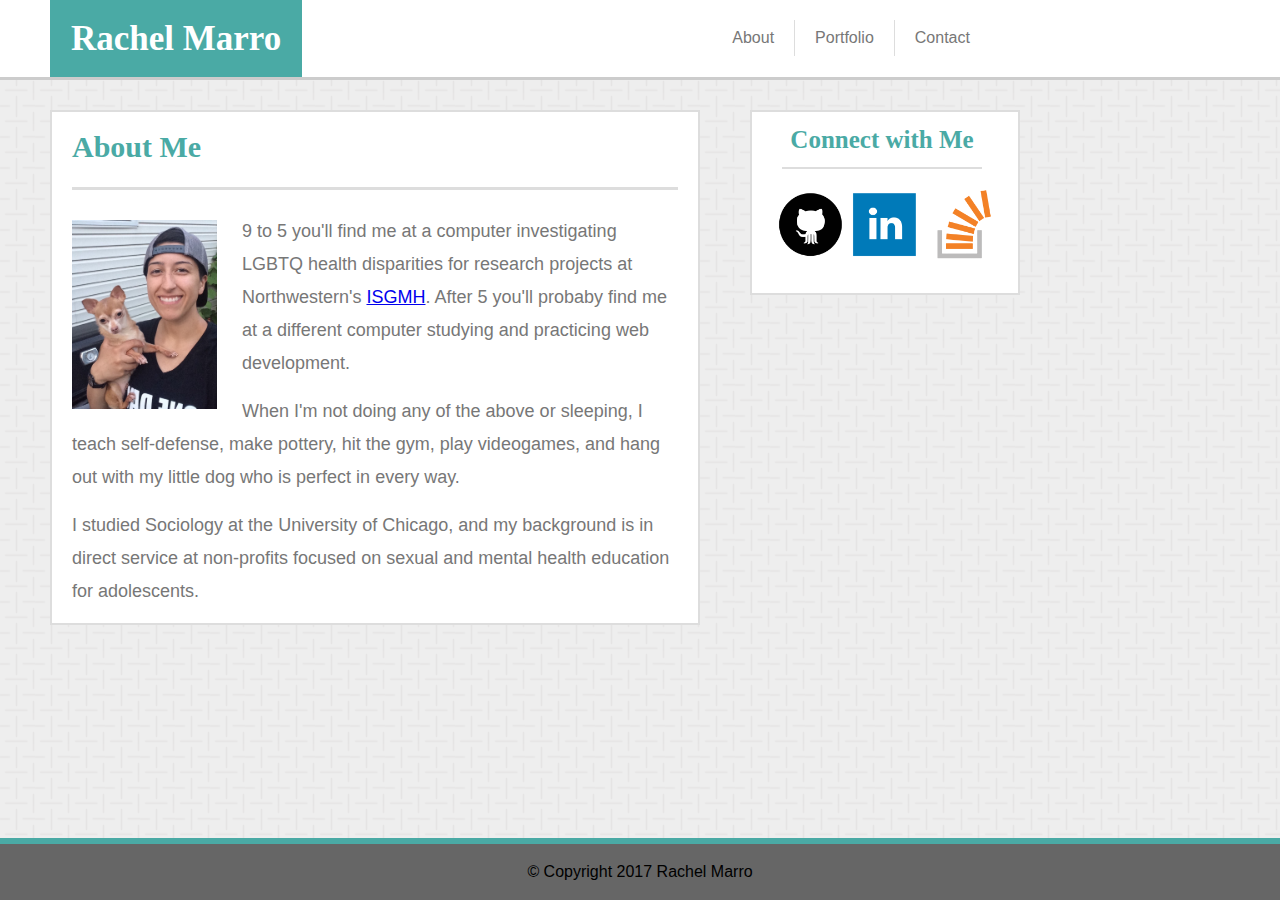
<file: index.html>
<!DOCTYPE html>
<html>
	<head>
		<meta charset="utf-8"/>
		<link rel="stylesheet" type="text/css" href="assets/css/reset.css">
		<link rel="stylesheet" type="text/css" href="assets/css/style.css">
		<title>R Marro</title>

		<meta name="viewport" content="width=device-width, initial-scale=1.0">

	</head>

	<body>

		<header>
				<h1 id="name">Rachel Marro</h1>
			
<!--Menu option on the top right side of the page-->
				<nav>
					<ul>
						<li><a href="index.html">About</a></li>
						<li><a href="portfolio.html">Portfolio</a></li>
						<li><a href="contact.html">Contact</a></li>
					</ul>	
				</nav>
			</header>


	
<!--container for all the middle stuff between header and footer-->
		<div class="container">

<!--About me, photo, and bio-->
			<div class="main_about">
				<h2>About Me</h2>
				<img src="assets/images/picture.jpg" width=145px alt="picture with dog">
				<section id="bio">
					<p>
						9 to 5 you'll find me at a computer investigating LGBTQ health disparities for research projects at Northwestern's <a href="https://isgmh.northwestern.edu/" target="_blank">ISGMH</a>. After 5 you'll probaby find me at a different computer studying and practicing web development. 
					</p>

					<p>
						When I'm not doing any of the above or sleeping, I teach self-defense, make pottery, hit the gym, play videogames, and hang out with my little dog who is perfect in every way.
					</p>

					<p>
						I studied Sociology at the University of Chicago, and my background is in direct service at non-profits focused on sexual and mental health education for adolescents.
					</p>

				</section>
			</div>

<!--Social Media links on the far right side-->
			<aside class="connect">

				<h3>Connect with Me</h3>

				<a href="https://github.com/rmarro" target="_blank">
					<img src="assets/images/github_logo.png" alt="github logo" width=70px>
				</a>

				<a href="http://www.linkedin.com/in/rachel-marro" target="_blank">
					<img src="assets/images/linkedin_logo.png" alt="linkedin logo" width=70px>
				</a>

				<a href="https://stackoverflow.com/users/8787363/r-marro" target="_blank">
					<img src="assets/images/overflow_logo.png" alt="stackoverflow logo" width=70px>
				</a>

			</aside>
		</div>

		<footer>
			<p>&copy Copyright 2017 Rachel Marro</p>
		</footer>
			
	</body>
</html>
</file>
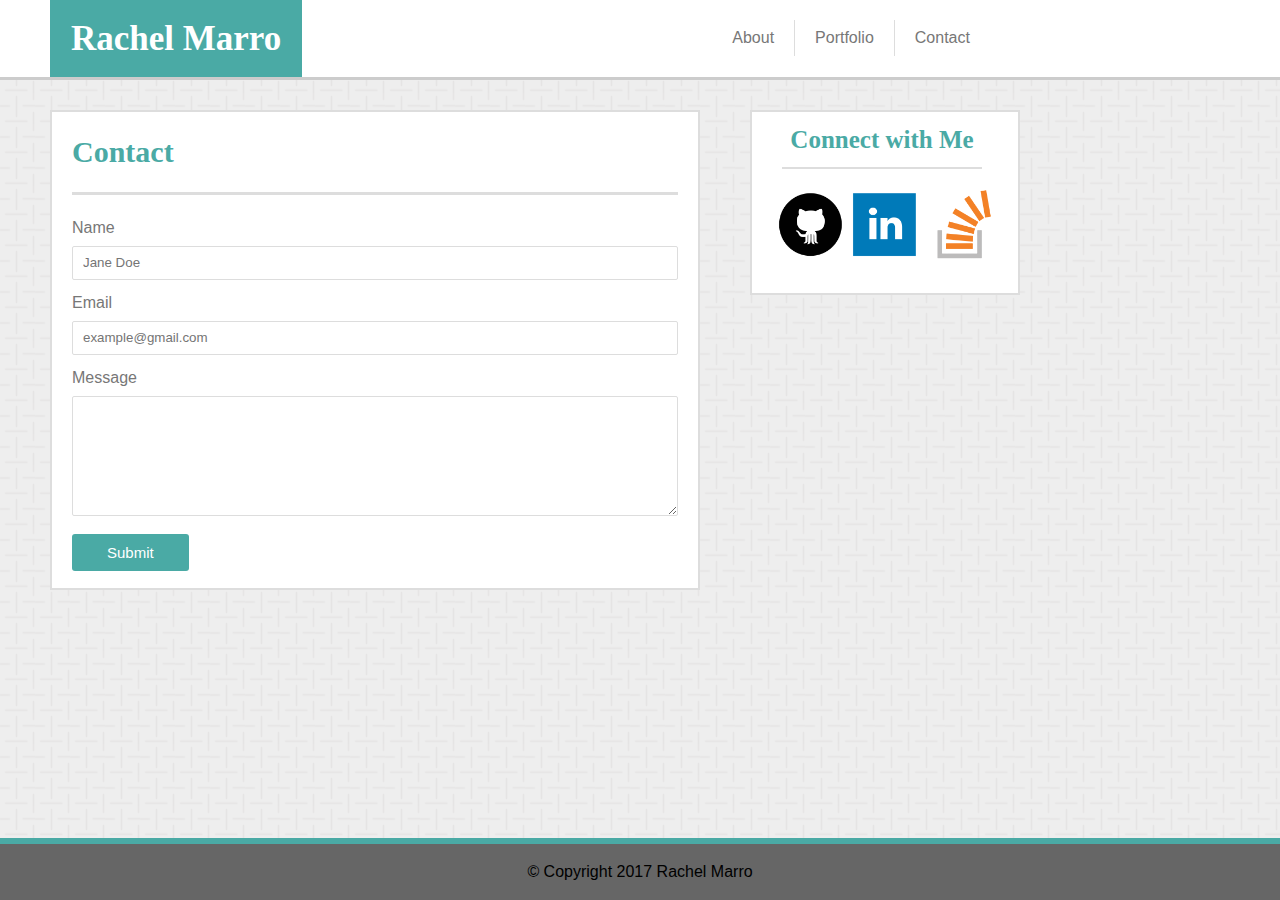
<file: contact.html>
<!DOCTYPE html>
<html>
	<head>
		<meta charset="utf-8"/>
		<link rel="stylesheet" type="text/css" href="assets/css/reset.css">
		<link rel="stylesheet" type="text/css" href="assets/css/style.css">
		<title>R Marro</title>

		<meta name="viewport" content="width=device-width, initial-scale=1.0">

	</head>

	<body>

		<header>
				<h1 id="name">Rachel Marro</h1>
			
<!--Menu option on the top right side of the page-->
				<nav>
					<ul>
						<li><a href="index.html">About</a></li>
						<li><a href="portfolio.html">Portfolio</a></li>
						<li><a href="contact.html">Contact</a></li>
					</ul>	
				</nav>
			</header>


	
<!--container for all the middle stuff between header and footer-->
		<div class="container">

<!--Contact form-->
			<div class="main_contact">
				<h2>Contact</h2>
				
				<form>
					Name <br>
					<input type="text" name="name" placeholder="Jane Doe"><br>
					Email <br>
					<input type="text" name="email" placeholder="example@gmail.com"><br>
					Message <br>
					<textarea id="message" name="message"></textarea>

					<button>Submit</button>

				</form>
				

			</div>

<!--Social Media links on the far right side-->
			<aside class="connect">

				<h3>Connect with Me</h3>

				<a href="https://github.com/rmarro" target="_blank">
					<img src="assets/images/github_logo.png" alt="github logo" width=70px>
				</a>

				<a href="http://www.linkedin.com/in/rachel-marro" target="_blank">
					<img src="assets/images/linkedin_logo.png" alt="linkedin logo" width=70px>
				</a>

				<a href="https://stackoverflow.com/users/8787363/r-marro" target="_blank">
					<img src="assets/images/overflow_logo.png" alt="stackoverflow logo" width=70px>
				</a>

			</aside>
		</div>

		<footer>
			<p>&copy Copyright 2017 Rachel Marro</p>
		</footer>
			
	</body>
</html>
</file>
<file: assets/css/style.css>
* {
	box-sizing: border-box;
}

html, body {
	margin: 0;
	background-image: url("../images/grey_weave.png");
}

header {
	position: fixed;
	background: #ffffff;
	top: 0;
	height: 80px;
	width: 100%;
	border-bottom: 3px #cccccc solid;
	z-index: 100;
}

/* Name top left */

h1 {
	margin: 0;
}

#name {
	background: #4aaaa5;
	color: white;
	font-family: 'Georgia', Times, Times New Roman, serif;
	text-align: center;
	float: left;
	margin-left: 50px;
	margin-bottom: 0;
	padding: 21px;
	font-size: 35px;
	font-weight: bold;
}

/* Navigation bar top right */

header nav {
 	position: relative; 
	display: inline-block;
	vertical-align: middle;
	margin-top: 20px;
 	left: 410px; 
}

header nav ul {
	font-family: 'Arial', 'Helvetica Neue', Helvetica, sans-serif;
	margin: 0;
}

header nav li {
	float: left;
	padding: 10px 20px 10px 20px;
	list-style-type: none;
}

header nav li a {
	text-decoration: none;
	color: #777777;
	
}

header nav li a:hover {
	color: #dddddd;
	transition: color .25s;
}

li+li {border-left: 1px solid #dddddd }

/* This is supposed to be the boundaries of all the middle 
stuff but I don't know if it's actually working properly */

.container {
	width: 970px;
	margin-left: 50px;
	margin-top: 110px;
}

/* heading in main section of each page */

h2 {
	font-family: 'Georgia', Times, Times New Roman, serif;
	color: #4aaaa5;
	font-size: 30px;
	border-bottom: 3px #dddddd solid;
	padding-bottom: 25px;
	font-weight: bold;
}

/* About me section */

.main_about {
	clear: both;
	background: #ffffff;
	float: left;
	width: 650px;
	padding-top: 20px;
	padding-right: 20px;
	padding-left: 20px;
	margin-right: 40px;
	margin-bottom: 100px;
	border: 2px #dddddd solid;
}

.main_about img {
	float: left;
	margin-right: 25px;
	margin-bottom: 15px;
	margin-top: 30px;
}

#bio {
	font-family: 'Arial', 'Helvetica Neue', Helvetica, sans-serif;
	color: #777777;
	font-size: 18px;
	line-height: 33px;
	margin-top: 25px;
}

#bio p {
	padding-bottom: 15px;
}


/* Portfolio page */

.main_portfolio {
	clear: both;
	background: #ffffff;
	float: left;
	width: 650px;
	padding-top: 25px;
	padding-right: 20px;
	padding-left: 20px;
	margin-right: 40px;
	margin-bottom: 90px;
	border: 2px #dddddd solid;
}

.main_portfolio img {
	margin-top: 30px;
	margin-left: 30px;
	margin-right: 15px;
	margin-bottom: 30px;
}

.main_portfolio h4 {
	font-size: 20px;
	background: #4aaaa5;
	width: 250px;
	height: 50px;
	text-align: center;
	padding-top: 12px;
	position: absolute;
	transition: background 0.25s;
}

.main_portfolio a {
	text-decoration: none;
	color: white;
}

.main_portfolio h4:hover {
	background: #80c3c0;
}

#p1 {
	left: 102px;
	top: 385px;
}

#p2 {
	left: 401px;
	top: 385px;
}

#p3 {
	left: 102px;
	top: 673px;
}

#p4 {
	left: 401px;
	top: 673px;
}

#p5 {
	left: 102px;
	top: 960px;
}


/* Contact me form */

.main_contact {
	clear: both;
	background: #ffffff;
	float: left;
	width: 650px;
	height: 480px;
	padding-top: 25px;
	padding-right: 20px;
	padding-left: 20px;
	margin-right: 40px;
	border: 2px #dddddd solid;
	margin-bottom: 100px;
}

input, textarea {
	width: 100%;
	line-height: 30px;
	margin-bottom: 15px;
	margin-top: 10px;
	border: 1px #dddddd solid;
	border-radius: 2px;
	padding-left: 10px;
	font-family: 'Arial', 'Helvetica Neue', Helvetica, sans-serif;
}

form {
	font-family: 'Arial', 'Helvetica Neue', Helvetica, sans-serif;
	color: #777777;
	margin-top: 25px;
}


#message {
	height: 120px;
}

button {
	background: #4aaaa5;
	padding: 10px 35px 10px 35px;
	font-family: 'Arial', 'Helvetica Neue', Helvetica, sans-serif;
	color: white;
	font-size: 15px;
	border: none;
	border-radius: 3px;
}


/* Connect social media links section */

h3 {
	font-size: 25px;
	border-bottom: 2px #dddddd solid;
	padding-bottom: 15px;
	width: 200px;
	margin-left:20px;
	margin-top: 15px;
	font-weight: bold;
	margin-bottom: 20px;
}

.connect {
	font-size: 15px;
	color: #4aaaa5;
	float: right;
	background: #ffffff;
	width: 270px;
	height: 185px;
	padding-right: 10px;
	padding-left: 10px;
	padding-bottom: 10px;
	text-align: center;
	border: 2px #dddddd solid;
}


/* remove weird tiny lines under images when links added */
.connect a {
	text-decoration: none;
	transition: opacity .25s;
}

.connect a:hover {
	opacity: .8;
}


footer {
	background: #666666;
	clear: both;
	position: fixed;
	bottom: 0;
	display: block;
	width: 100%;
	text-align: center;
	font-family: 'Arial', 'Helvetica Neue', Helvetica, sans-serif;
	border-top: 6px #4aaaa5 solid;
	padding: 20px;
}


@media screen and (max-width: 980px) {

	#name {
		margin-left: 100px;
	}

	header nav {
		position: static;
		float: right;
		margin-right: 100px;
	}

	.container {
		width: 780px;
		margin-left: 100px;
		margin-right: 100px;
	}

	.main_about, .main_portfolio, .main_contact {
		width: 450px;
		margin: none;
		float: left;
	}

	.main_about img {
		width: 100%;
	}

	.connect {
		margin: none;
		float: right;
	}

	.main_portfolio img {
		width: 375px;
		margin-left: 15px;
	}

	.main_portfolio h4 {
		width: 375px;
	}

	#p1, #p2, #p3, #p4, #p5 {
		left: 137px;
	}

	#p1 {
		top: 495px;
	}

	#p2 {
		top: 895px;
	}

	#p3 {
		top: 1295px;
	}

	#p4 {
		top: 1695px;
	}

	#p5 {
		top: 2095px;
	}


@media screen and (max-width: 768px) {

	#name {
		margin-left: 20px;
	}

	header nav {
		position: static;
		float: right;
		margin-right: 20px;
	}

	.container {
		width: 728px;
		margin-left: 20px;
		margin-right: 20px;
	}

	.main_about, .main_portfolio, .main_contact {
		width: 100%;
		margin-bottom: 30px;
		float: none;
	}

	.main_about img {
		width: 35%;
	}

	h3 {
		text-align: left;
		width: 95%;
		margin-right: 20px;
	}

	.connect {
		width: 100%;
		margin-bottom: 100px;
		float: none;
		text-align: left;
		padding-left: 20px;
	}

	.connect a {
		padding-left: 5px;
	}

	.main_portfolio img {
		width: 300px;
		margin-left: 20px; 
	}

	.main_portfolio h4 {
		width: 300px;
	}

	#p1 {
		left: 62px;
		top: 430px;
	}

	#p2 {
		left: 401px;
		top: 430px;
	}

	#p3 {
		left: 62px;
		top: 763px;
	}

	#p4 {
		left: 401px;
		top: 763px;
	}

	#p5 {
		left: 62px;
		top: 1096px;
	}

	}


@media screen and (max-width: 640px) {

	header {
		position: static;
		margin: 0px;
		height: 120px;
	}

	#name {
		position: static;
		float: none;
		width: 100%;
		margin: 0px;
	}

	header nav {
		position: static;
		float: none;
		width: 100%;
		margin: 0px;
		text-align: center;
	}

	header nav ul {
		margin-left: 70px;
		float: none;
		text-align: center;
	}

	header nav li {
		padding-left: 60px;
		padding-right: 60px;
		padding-top:0px;
		padding-bottom: 0px;
		margin-top: 10px;
	}

	.container {
		width: 600px;
		margin-left: 20px;
		margin-right: 20px;
		margin-top: 30px;
	}

	.main_about, .main_portfolio, .main_contact {
		width: 100%;
		margin-right: 0px;
	}

	.main_about img {
		width: 100%;
		padding-left: 20px;
		padding-right: 20px;
	}

	.main_portfolio img {
		width: 520px;
		margin-left: 20px;
	}

	.main_portfolio h4 {
		width: 520px;
	}

	#p1, #p2, #p3, #p4, #p5 {
		left: 62px;
	}

	#p1 {
		top: 660px;
	}

	#p2 {
		top: 1191px;
	}

	#p3 {
		top: 1722px;
	}

	#p4 {
		top: 2253px;
	}

	#p5 {
		top: 2784px;
	} 

}
</file>
